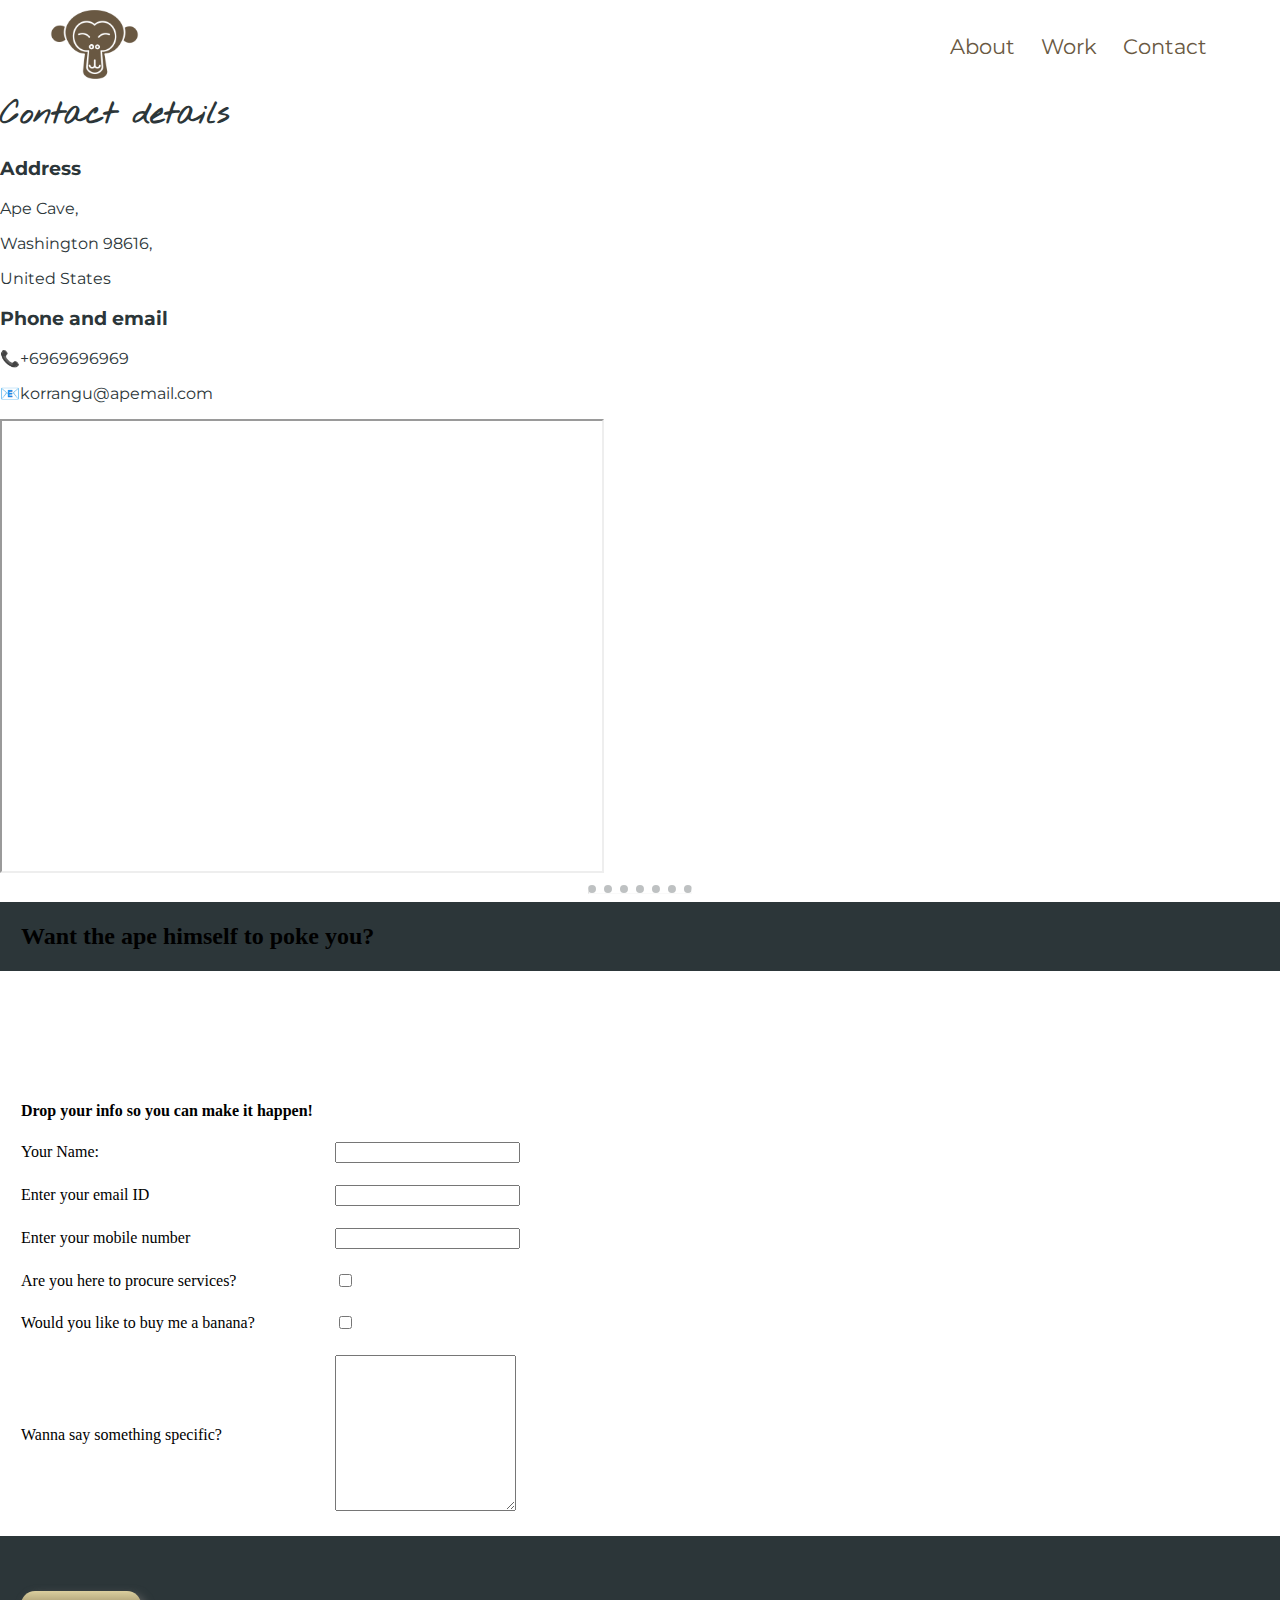
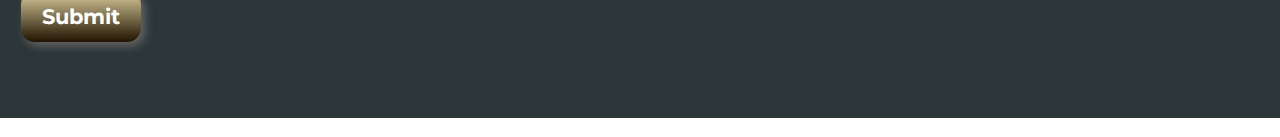
<file: contact.html>
<!DOCTYPE html>
<html>
    <head>
        <meta charset="utf-8">
        <meta name="description" content="The info to contact your favorite internet ape!">
        <title>Contact Korrangu!</title>
        <link rel="stylesheet" href="css/styles.css">
        <link rel="icon" href="ape-icon.ico?v=2">
        <link rel="preconnect" href="https://fonts.googleapis.com">
        <link rel="preconnect" href="https://fonts.gstatic.com" crossorigin>
        <link href="https://fonts.googleapis.com/css2?family=Nothing+You+Could+Do&display=swap" rel="stylesheet">
        <link rel="preconnect" href="https://fonts.googleapis.com">
        <link rel="preconnect" href="https://fonts.gstatic.com" crossorigin>
        <link href="https://fonts.googleapis.com/css2?family=Montserrat&display=swap" rel="stylesheet">
    </head>
    <body>
        
        <!--Header bar with profile pic and links-->
        <div class="header">
            <div class="head-left">
                <a href="index.html"><img class="profile-pic" src="images/ape-pfp.png" alt="korrangu-profile-pic" width="89"></a>
            </div>

            <div class="head-right">
                <ul class="header-list">
                    <li class="top-card"><a href="about.html">About</a></li>
                    <li class="top-card"><a href="work.html">Work</a></li>
                    <li class="top-card"><a href="contact.html">Contact</a></li>
                </ul>
            </div>    
        </div>
       <div class="page-content">
            <div class="top-half-contact">    
                <div class="address-and-contact">    
                    <h1>Contact details</h1>
                    <h3>Address</h3>
                        <p>Ape Cave,        </p>
                        <p>Washington 98616,</p>
                        <p>United States</p>
                    <h3>Phone and email</h3>
                    <p>📞+6969696969</p>    
                    <p>📧korrangu@apemail.com</p>
                </div>
                <div class="map"><iframe src="https://www.google.com/maps/embed?pb=!1m18!1m12!1m3!1d11064.257058280577!2d-122.22014356080152!3d46.10962641582027!2m3!1f0!2f0!3f0!3m2!1i1024!2i768!4f13.1!3m3!1m2!1s0x54969d3823537baf%3A0xc9325f46a30596ca!2sApe%20Cave!5e0!3m2!1sen!2sin!4v1657472656003!5m2!1sen!2sin" width="600" height="450"  allowfullscreen="" loading="lazy" referrerpolicy="no-referrer-when-downgrade"></iframe>
                </div>
            </div>
            <hr>
            <h2 class="contact-form-heading">Want the ape himself to poke you?</h2>
            <form action="mailto:anirudh.chavali95@gmail.com" method="post" enctype="text/plain">
                <table cellspacing="20">
                    <th>Drop your info so you can make it happen!</th>
                    <tr>
                    <td> <label for="userName">Your Name:</label></td>
                    <td> <input type="text"> </td>
                        <br>
                    </tr> 
                    <tr>   
                    <td> <label for="userEmail">Enter your email ID</label> </td>
                    <td> <input type="email"> </td>
                        <br>
                    </tr>
                    <tr>   
                        <td> <label for="userPhone">Enter your mobile number</label> </td>
                        <td> <input type="number"> </td>
                            <br>
                        </tr>
                    <tr>    
                    <td> <label for="userServices">Are you here to procure services?</label> </td>
                    <td> <input type="checkbox"> </td>
                        <br>
                    </tr>   
                    <tr>    
                        <td> <label for="userBanana">Would you like to buy me a banana?</label> </td>
                        <td> <input type="checkbox"> </td>
                            <br>
                        </tr>   
                    <tr>
                        <td> <label for="userMessage">Wanna say something specific?</label></td>
                        <td><textarea name="userMessage" id="" cols="20" rows="10"></textarea></td>
                    </tr>
                    
                                       
                </table>   
                <h2 class="contact-form-heading"> <input class="btn" type="submit"> </h2>     
            </form>
       </div>
    </body>
</html>
</file>
<file: css/styles.css>
body {
    margin: 0px;
    padding: 0px;
    display: flex;
    flex-direction: column;
    justify-content: center;
}

h1 {
    margin-top: 0;
    color: #2C3639;
    font-family: 'Nothing You Could Do', cursive;
}

.header {
    display: flex;
    flex-direction: row;
    justify-content: space-between;
    padding-left: 50px;
    padding-right: 60px;
    flex-shrink: 0;
    align-items: center;
}

.top-card {
    border: 8px;
    border-radius: 12px;
    display: flex;
    text-align: center;
    justify-content: center;
    align-items: center;
    color: #695842;
    margin: 13px;
    font-size: 21px;
    

    font-family: 'Montserrat', sans-serif;
}

.head-right {
    display: flex;
    flex-direction: row;

}

.header-list {
    list-style: none;
    display: flex;
    flex-direction: row;
}

a {
    text-decoration: none;
    color: inherit
}


.top-container {
    margin: 0px;
    display: flex;
    justify-content: center;
    flex-direction: column;
    align-items: center;
    color:  #2C3639;
    height: 100%;
}

.middle-container {
    width: 100%;
    height: 50px;
    margin: 0;
    color: white;
    font-family: 'Montserrat', sans-serif;
    text-align: center;
    display: flex;
    flex-direction: column;
}

h2 {
    background-color: #2C3639;
    margin-top: 0%;
    padding: 21px;
}

p {
    font-family: 'Montserrat', sans-serif;
    color: #2C3639;
}

h3 {
    color: #2C3639;
    font-family: 'Montserrat', sans-serif;
}

.design-section {
    display: flex;
    flex-direction: row;
    align-items: center;
    text-align: left;
    color: #2C3639;
    justify-content: center;
}

.pencil-gif {
    border: 16px ;
    border-color: #2C3639;
        
}

.skill-content {
    width: 24%;
    padding-right: 13px;
    padding-left: 13px;
    color: #2C3639;
    text-align: left;
}

.content-writing {
    display: flex;
    flex-direction: row;
    align-items: center;
    text-align: left;
    color: #2C3639;
    justify-content: center;
}

.strategy {
    display: flex;
    flex-direction: row;
    align-items: center;
    text-align: left;
    color: #2C3639;
    justify-content: center;
}

.tree-img {
    margin-top: 89px;
}

.banana  {
    display: flex;
    flex-direction: row;
    align-items: center;
    text-align: left;
    color: #2C3639;
    justify-content: center;
}

.btn {
    background: #dbcf9e;
    background-image: -webkit-linear-gradient(top, #dbcf9e, #211300);
    background-image: -moz-linear-gradient(top, #dbcf9e, #211300);
    background-image: -ms-linear-gradient(top, #dbcf9e, #211300);
    background-image: -o-linear-gradient(top, #dbcf9e, #211300);
    background-image: linear-gradient(to bottom, #dbcf9e, #211300);
    -webkit-border-radius: 14;
    -moz-border-radius: 14;
    border-radius: 14px;
    -webkit-box-shadow: 4px 4px 10px #666666;
    -moz-box-shadow: 4px 4px 10px #666666;
    box-shadow: 4px 4px 10px #666666;
    font-family: 'Montserrat', sans-serif;
    font-weight: bold;
    color: #ffffff;
    border: 0;
    font-size: 21px;
    padding: 13px 21px 13px 21px;
    text-decoration: none;
    margin-top: 34px;
    margin-bottom: 55px;
  }
  
  .btn:hover {
    background: #fcdc3c;
    background-image: -webkit-linear-gradient(top, #fcdc3c, #c8d934);
    background-image: -moz-linear-gradient(top, #fcdc3c, #c8d934);
    background-image: -ms-linear-gradient(top, #fcdc3c, #c8d934);
    background-image: -o-linear-gradient(top, #fcdc3c, #c8d934);
    background-image: linear-gradient(to bottom, #fcdc3c, #c8d934);
    text-decoration: none;
  }

  hr {
    border-top: 8px dotted #2C3639;
    opacity: 0.3;
    width: 8%;
    display: flex;
    justify-content: center;
  }

  .contact {
    background-color: white;
    color: #2C3639;
    font-family: 'Montserrat', sans-serif;
    margin-top: 55px;
    margin-bottom: 0%;
  }

  .contact-cta {
    width: 100%;
    display: flex;
    flex-direction: column;
    align-items: center;
    justify-content: center;
    
  }

  .cta-bonus {
    width: 52%;
  }

.footer {
  color: white;
  background-color:#2C3639;
  margin: 0;
  padding: 21px;
  display: flex;
  flex-shrink: 0;
  justify-content: center;
  align-items: center;
  flex-direction: column;
}

.footer-list {
    list-style: none;
    display: flex;
    flex-direction: row;
}

.footer-links {
    display: flex;
    padding-left: 21px;
    padding-right: 21px;
}

.copyrights {
    color: white;
    font-size: 13px;
    margin-top: 21px;
    margin-bottom: 5px;

}

.social-links {
    color: white;
    font-style: normal;
    text-decoration: none;
}
</file>
